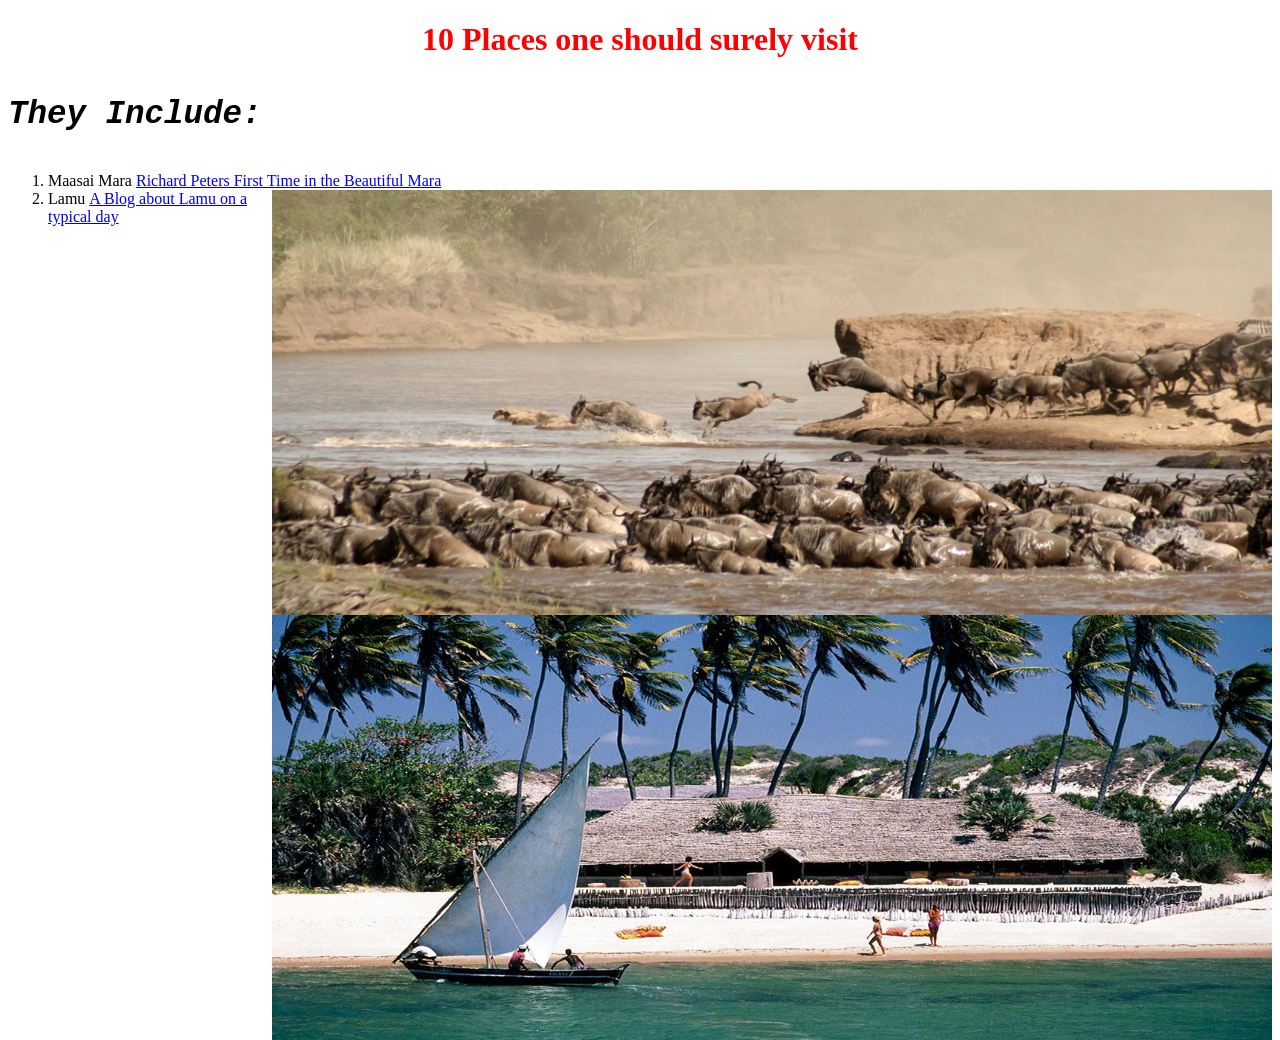
<file: favotite-places.html>
<!DOCTYPE html>
<html>
<head>
  <link href="css/style.css" rel="stylesheet" type="text/css">
  <title>My Favorite Places to Visit</title>
<style>
</head>

    body{background-color: blue;}
</style>

    <h1> 10 Places one should surely visit</h1>
  <body>
      <p> They Include:
        <ol>
          <li> Maasai Mara
            <a href="http://www.richardpeters.co.uk/blog/2014/01/29/on-safari-in-the-masai-mara/"> Richard Peters First Time in the Beautiful Mara </a>
            <div class="ty">

            </div><img src="M.Mara.jpg.jpg" alt="WildBeast Migration World Wonder" height="425" width="1000">
          </li>

          <li> Lamu
            <img src="Cover_Lamu_Island.jpg" alt="LAMU Capture" height="425" width="1000">

            <a href="http://www.tourdust.com/blog/posts/lamu"> A Blog about Lamu on a typical day </a>

      </p>

  </body>
</html>
</file>
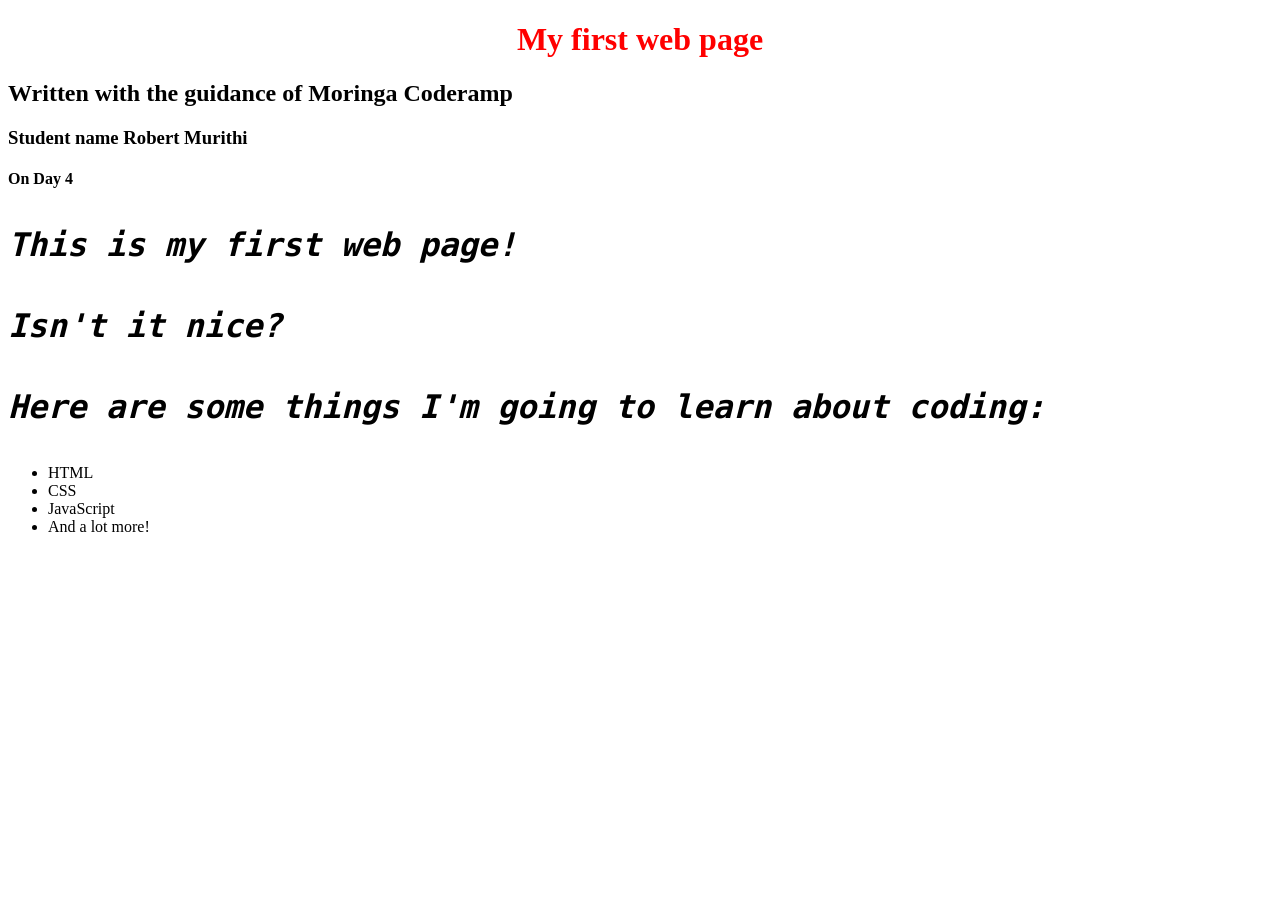
<file: my-first-webpage.html>
<!Doctype html>
<html>
<head>
    <link href="css/style.css" rel="stylesheet" type="text/css">
</head>

<h1>My first web page</h1>

    <h2>Written with the guidance of Moringa Coderamp</h2>

    <h3>Student name Robert Murithi</h3>

    <h4>On Day 4</h4>

<p>This is my first web page!</p>

 <p>Isn't it nice?</p>

<p>Here are some things I'm going to learn about coding:</p>

  <ul>
      <li>HTML</li>
      <li>CSS</li>
      <li>JavaScript</li>
      <li>And a lot more!</li>
  </ul>

</html>
</file>
<file: css/style.css>
h1 {
  color:red;
  text-align: center;
}
 p
  {
    font-style: italic;
  }
p
  {
    font-weight: bold;
}
p
  {
    font-family: monospace;
  }
  p
    {
      font-size: 250%
    }
    p {
      line-height: 150%
    }
    img
    {
      float: right

    }
    li{
    }
</file>
